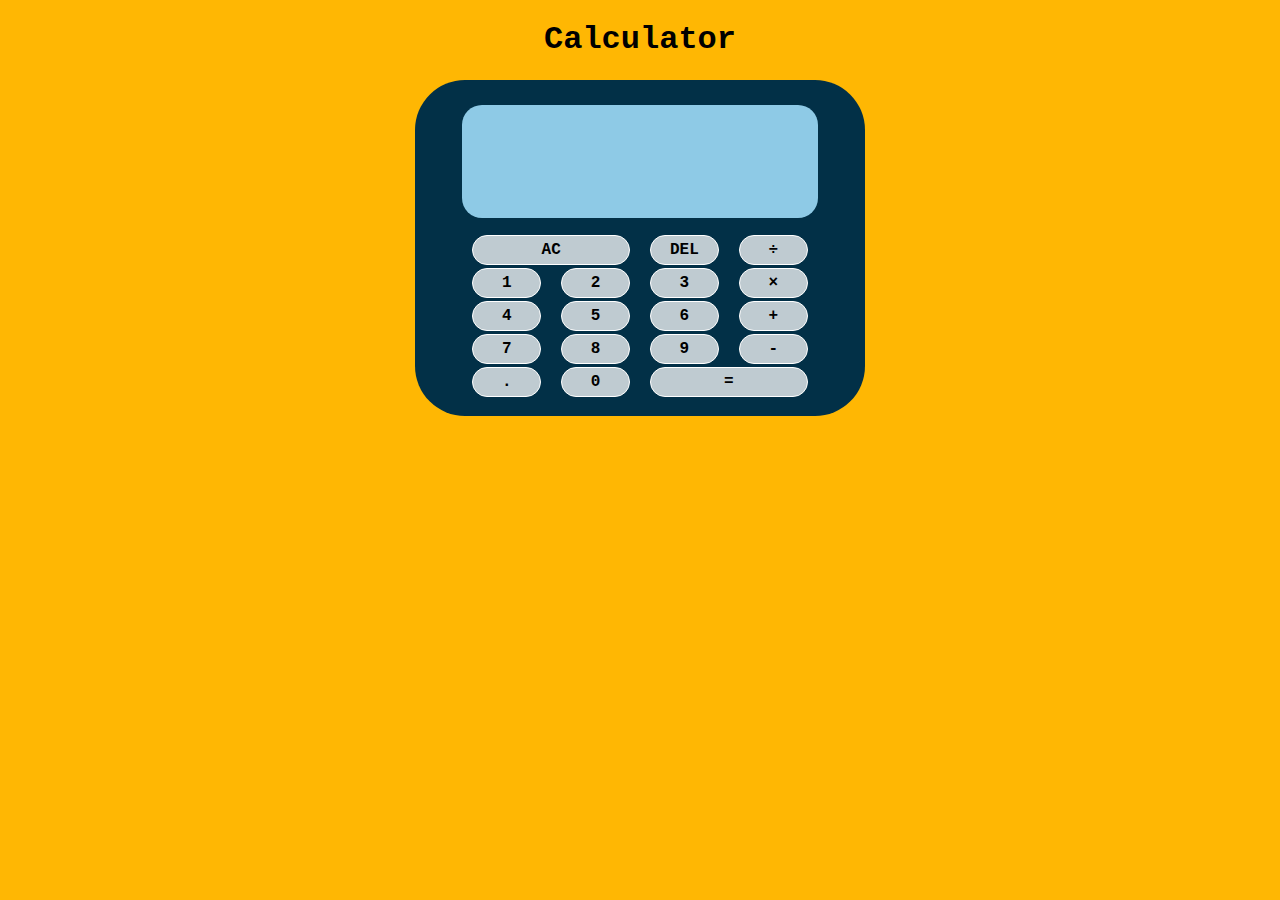
<file: index.html>
<!DOCTYPE html>

<html lang="en">

<head>

    <meta charset="UTF-8">

    <meta http-equiv="X-UA-Compatible" content="IE=edge">

    <meta name="viewport" content="width=device-width, initial-scale=1.0">

    <link rel="stylesheet" href="./styles.css">

    <title>Calculator</title>

    <script src="./script.js" defer></script>

</head>

<body>

    <h1>Calculator</h1>

    <div class="container">

        <div class="calculator">

            <div id="output" class="display">

                <div id="previous" class="prev-operand"></div>
                <div id="current" class="current-operand"></div>

            </div>

            <button onclick="clearSum()" class="span-one">AC</button>
            <button onclick="removeSum('')" class="operator">DEL</button>
            <button onclick="addToSum('/')" class="operator">&divide;</button>
            <button onclick="addToSum('1')" class="numbers">1</button>
            <button onclick="addToSum('2')" class="numbers">2</button>
            <button onclick="addToSum('3')" class="numbers">3</button>
            <button onclick="addToSum('*')" class="operator">&times;</button>
            <button onclick="addToSum('4')" class="numbers">4</button>
            <button onclick="addToSum('5')" class="numbers">5</button>
            <button onclick="addToSum('6')" class="numbers">6</button>
            <button onclick="addToSum('+')" class="operator">+</button>
            <button onclick="addToSum('7')" class="numbers">7</button>
            <button onclick="addToSum('8')" class="numbers">8</button>
            <button onclick="addToSum('9')" class="numbers">9</button>
            <button onclick="addToSum('-')" class="operator">-</button>
            <button onclick="addToSum('.')" class="operator">.</button>
            <button onclick="addToSum('0')" class="numbers">0</button>
            <button onclick="evaluateSum('=')" class="span-one">=</button>

        </div>


    </div>
    
</body>

</html>
</file>
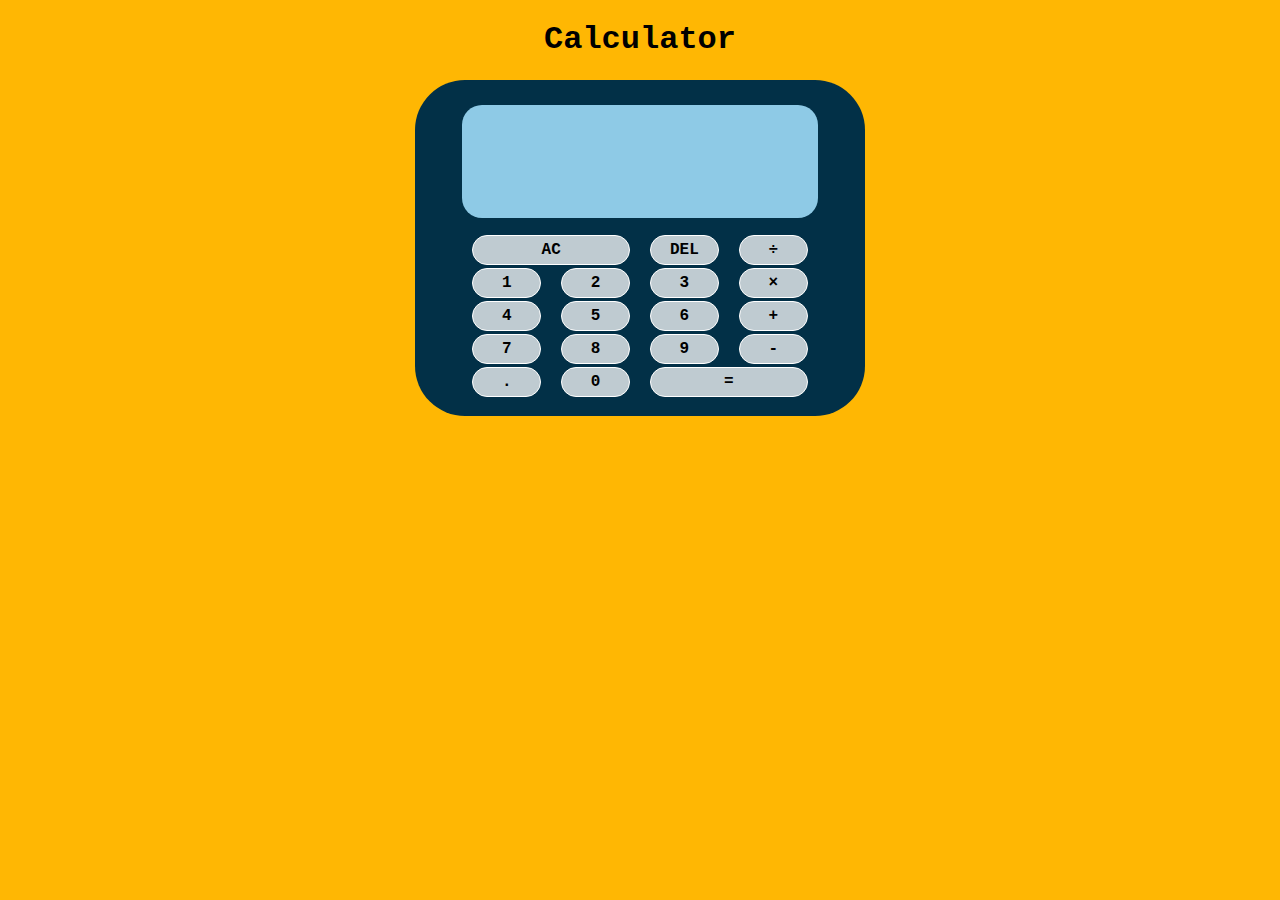
<file: calculator.html>
<!DOCTYPE html>

<html lang="en">

<head>

    <meta charset="UTF-8">

    <meta http-equiv="X-UA-Compatible" content="IE=edge">

    <meta name="viewport" content="width=device-width, initial-scale=1.0">

    <link rel="stylesheet" href="./calculator.css">

    <title>Calculator</title>

    <script src="./calculator.js" defer></script>

</head>

<body>

    <h1>Calculator</h1>

    <div class="container">

        <div class="calculator">

            <div id="output" class="display">

                <div id="previous" class="prev-operand"></div>
                <div id="current" class="current-operand"></div>

            </div>

            <button onclick="clearSum()" class="span-one">AC</button>
            <button onclick="removeSum('')" class="operator">DEL</button>
            <button onclick="addToSum('/')" class="operator">&divide;</button>
            <button onclick="addToSum('1')" class="numbers">1</button>
            <button onclick="addToSum('2')" class="numbers">2</button>
            <button onclick="addToSum('3')" class="numbers">3</button>
            <button onclick="addToSum('*')" class="operator">&times;</button>
            <button onclick="addToSum('4')" class="numbers">4</button>
            <button onclick="addToSum('5')" class="numbers">5</button>
            <button onclick="addToSum('6')" class="numbers">6</button>
            <button onclick="addToSum('+')" class="operator">+</button>
            <button onclick="addToSum('7')" class="numbers">7</button>
            <button onclick="addToSum('8')" class="numbers">8</button>
            <button onclick="addToSum('9')" class="numbers">9</button>
            <button onclick="addToSum('-')" class="operator">-</button>
            <button onclick="addToSum('.')" class="operator">.</button>
            <button onclick="addToSum('0')" class="numbers">0</button>
            <button onclick="evaluateSum('=')" class="span-one">=</button>

        </div>


    </div>
    
</body>

</html>
</file>
<file: styles.css>
*, *::before, *::after {
  box-sizing: border-box;
  font-family: 'Courier New', Courier, monospace;
  font-weight: normal;
}

h1 {
  font-weight: bold;
  text-align: center;
}

.container {
  border: 3px solid transparent;
  border-radius: 50px;
  margin: auto;
  background: #023047;
  max-width: 450px;
  
}

body {
  padding: 0;
  margin: 0;
  background:  #ffb703;
  overflow: hidden;
}

.calculator {
  margin: auto;
  /* max-width: 500px; */
  display: grid;
  justify-content: center;
  align-content: center;
  /* min-height: 100vh; */
  grid-template-columns: repeat(4, 20%);
  grid-template-rows: minmax(120px, auto) repeat(5,10%);
}

button {
  margin: auto;
  /* max-width: 60vh; */
  margin: 10px;
  border-radius: 50px;
  cursor: pointer;
  font-size: 100%;
  border: 1px solid white;
  outline: none;
  background-color: rgba(255, 255, 255, .75);
  height: 90%;
  font-weight: bold;
}

button:hover {
  background-color: rgba(255, 255, 255, .9);
}

.span-one {
  grid-column: span 2;
}

.display {
  max-width: 400px;
  grid-column: 1 / -1;
  background-color: #8ecae6;
  display: flex;
  align-items: flex-end;
  justify-content: space-around;
  flex-direction: column;
  padding: 10px;
  word-wrap: break-word;
  word-break: break-all;
  border-radius: 20px;
  margin-bottom: 2%;
}

.display .prev-operand {
  color: black;
  font-size: 1.5rem;
}

.display .current-operand {
  color: black;
  font-size: 2.5rem;
}
</file>
<file: calculator.css>
*, *::before, *::after {
  box-sizing: border-box;
  font-family: 'Courier New', Courier, monospace;
  font-weight: normal;
}

h1 {
  font-weight: bold;
  text-align: center;
}

.container {
  border: 3px solid transparent;
  border-radius: 50px;
  margin: auto;
  background: #023047;
  max-width: 450px;
  
}

body {
  padding: 0;
  margin: 0;
  background:  #ffb703;
  overflow: hidden;
}

.calculator {
  margin: auto;
  /* max-width: 500px; */
  display: grid;
  justify-content: center;
  align-content: center;
  /* min-height: 100vh; */
  grid-template-columns: repeat(4, 20%);
  grid-template-rows: minmax(120px, auto) repeat(5,10%);
}

button {
  margin: auto;
  /* max-width: 60vh; */
  margin: 10px;
  border-radius: 50px;
  cursor: pointer;
  font-size: 100%;
  border: 1px solid white;
  outline: none;
  background-color: rgba(255, 255, 255, .75);
  height: 90%;
  font-weight: bold;
}

button:hover {
  background-color: rgba(255, 255, 255, .9);
}

.span-one {
  grid-column: span 2;
}

.display {
  max-width: 400px;
  grid-column: 1 / -1;
  background-color: #8ecae6;
  display: flex;
  align-items: flex-end;
  justify-content: space-around;
  flex-direction: column;
  padding: 10px;
  word-wrap: break-word;
  word-break: break-all;
  border-radius: 20px;
  margin-bottom: 2%;
}

.display .prev-operand {
  color: black;
  font-size: 1.5rem;
}

.display .current-operand {
  color: black;
  font-size: 2.5rem;
}
</file>
